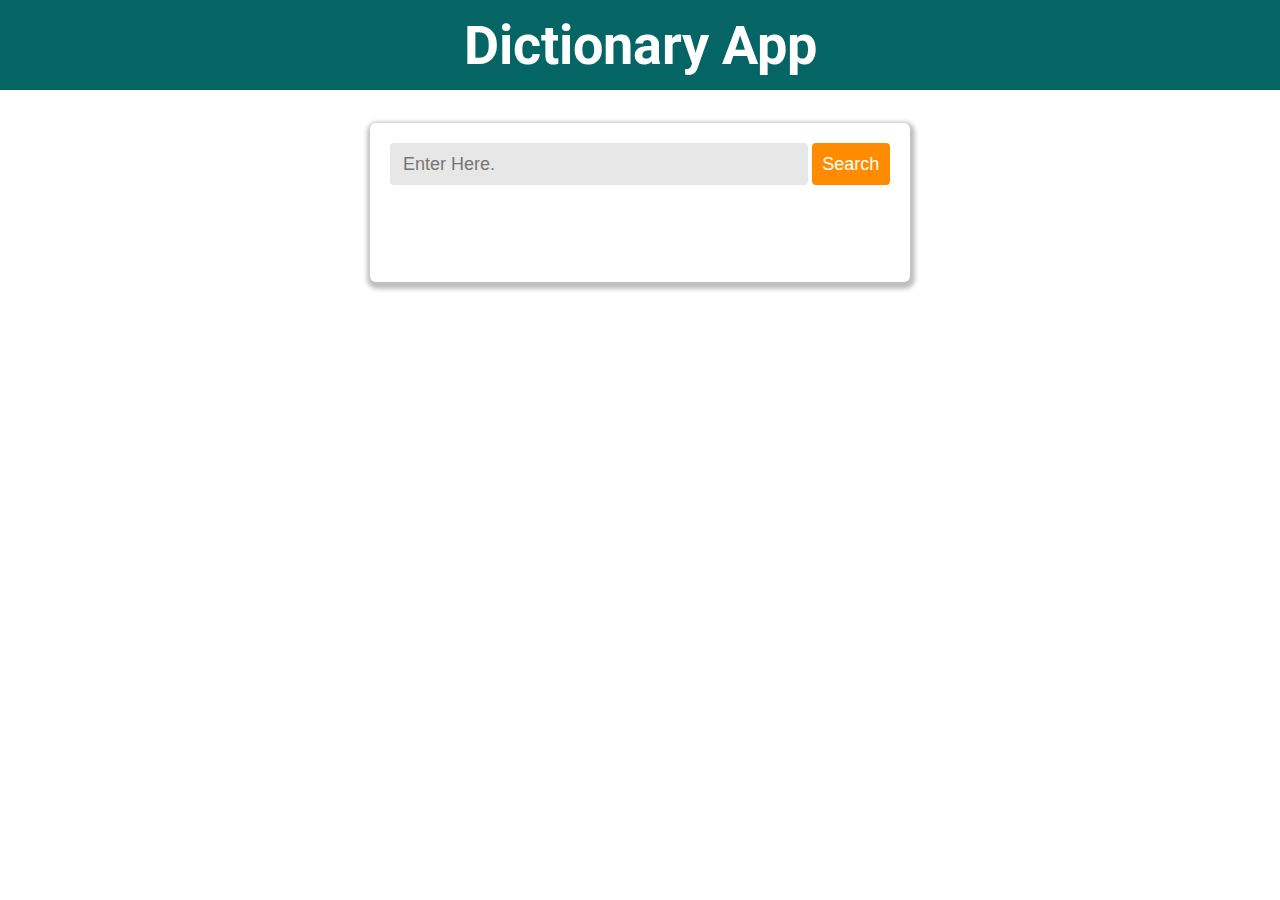
<file: index.html>
<!DOCTYPE html>
<html lang="en">
<head>
    <meta charset="UTF-8">
    <meta name="viewport" content="width=device-width, initial-scale=1.0">
    <title>Document</title>
    <link rel="stylesheet" href="index.css">
    <link href="https://fonts.googleapis.com/css2?family=Abril+Fatface&family=Catamaran:wght@200&family=Courgette&family=Dancing+Script:wght@700&family=Edu+TAS+Beginner:wght@700&family=Lato:wght@300;900&family=Mukta:wght@700&family=Mulish:wght@300&family=Open+Sans&family=PT+Sans:ital,wght@1,700&family=Poppins:wght@300&family=Raleway:wght@100&family=Roboto&family=Roboto+Condensed:wght@700&family=Roboto+Slab&display=swap" rel="stylesheet">

</head>
<body>
    <nav>
        <h1>Dictionary App</h1>
    </nav>
    <div class="container">
         <div class="searchBar">
            <input type="text" placeholder="Enter Here." id="searchInput">
            <button id="searchBtn">Search</button>

         </div>
         <div class="text">         

         </div>
    </div>
    <script src="index.js"></script>
</body>
</html>
</file>
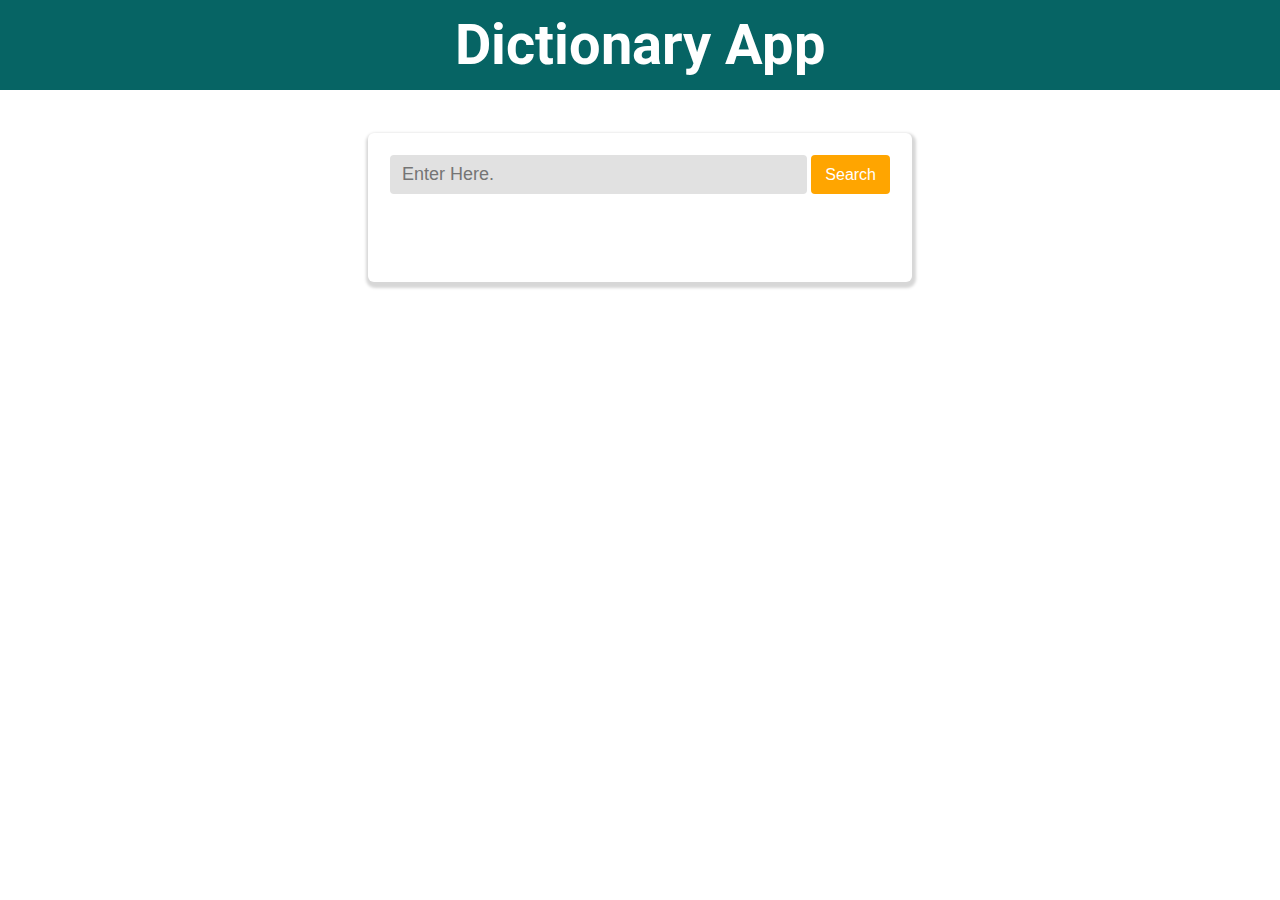
<file: app.html>
<!DOCTYPE html>
<html lang="en">
<head>
    <meta charset="UTF-8">
    <meta name="viewport" content="width=device-width, initial-scale=1.0">
    <title>Document</title>
    <link rel="stylesheet" href="app.css">
    <link href="https://fonts.googleapis.com/css2?family=Abril+Fatface&family=Catamaran:wght@200&family=Courgette&family=Dancing+Script:wght@700&family=Edu+TAS+Beginner:wght@700&family=Lato:wght@300;900&family=Mukta:wght@700&family=Mulish:wght@300&family=Open+Sans&family=PT+Sans:ital,wght@1,700&family=Poppins:wght@300&family=Raleway:wght@100&family=Roboto&family=Roboto+Condensed:wght@700&family=Roboto+Slab&display=swap" rel="stylesheet">
</head>
<body>
    <nav>
        <h1>Dictionary App</h1>
    </nav>
    <div class="container">
        <div class="searchBar">
            <input type="text" placeholder="Enter Here." id="searchInput">
            <button id="searchBtn">Search</button>
        </div>
        <div class="text">
            
        </div>
    </div>
    <script src="app.js"></script>
</body>
</html>
</file>
<file: index.css>
body{
    font-family: 'Roboto', sans-serif;
}
*{
    margin: 0%;
    padding: 0%;
}
 
.container{
   width: 500px;
   padding: 20px;
   background-color: #fff;
   border-radius: 6px;
   box-shadow: 1px 3px 4px 4px rgb(192, 192, 192);
   margin: auto;
   margin-top: 33px;
}
.container .searchBar{
    display: flex;
    gap: 4px;
}
.container input{
    width: 80%;
    padding: 13px;
    height: 16px;
    font-size: 18px;
    border: none;
    outline: none;
    background-color: #e8e7e7;
    border-radius: 4px;
}
.container button{
    width: 80px;
    border: none;
    background-color: rgb(255, 140, 0);
    color: white;
    font-size: 18px;
    border-radius: 4px;
}
.text{
    margin-top: 33px;
    padding: 22px;
}
.text p{
    font-size: 18px;
    margin-top: 15px;
}
.text a{
   padding: 5px 16px;
   background-color: rgb(255, 128, 0);
    color: white;
    font-size: 19px;
    text-decoration: none;
    position: relative;
    top: 23px;
    
}
.text #type{
    margin-top: -1px;
    color: rgb(99, 99, 99);
    
}
.text p span{
    color: rgb(77, 77, 77);
}
.text h1{
    text-align: center;
}
nav{
    background-color: rgb(5, 100, 100);
    color: white;
    text-align: center;
    height: 90px;
    display: flex;
    justify-content: center;
    align-items: center;
    align-items: center;
    font-size: 27px;
}

@media screen and (max-width:600px){
    .container{
        width: 80%;
    }
}

@media screen and (max-width:350px){
    nav{
        font-size: 22px;
    }
}
</file>
<file: app.css>
*{
    margin: 0%;
    padding: 0%;
}

body{
    font-family: 'Roboto', sans-serif;
}
nav{
    display: flex;
    justify-content: center;
    align-items: center;
    background-color: rgb(6, 100, 100);
    color: white;
    font-size: 28px;
    height: 90px;
}
.container{
    width: 500px;
    padding: 22px;
    background-color: #fff;
    box-shadow: 1px 3px 3px 3px rgb(215, 215, 215);
    border-radius: 6px;
    position: relative;
    top: 43px;
    margin: auto;
}
.searchBar{
    display: flex;
    gap: 4px;
}
.container input{
    width: 80%;
    padding: 12px;
    height: 15px;
    border: none;
    outline: none;
    background-color: #e1e1e1;
    font-size: 18px;
    border-radius: 4px;
}
.searchBar button{
    width: 80px;
    background-color: orange;
    color: white;
    font-size: 16px;
    border-radius: 4px;
    border: none;
}
.text{
    padding: 22px;
    margin-top: 22px;
}
.text p{
    margin-top: 18px;
}
.text a{
    padding: 6px 20px;
    background-color: orange;
    color: white;
    text-decoration: none;
    font-size: 18px;
    position: relative;
    top: 16px;
}
.text span{
    color: rgb(92, 91, 91);
}

@media screen and (max-width:600px){
    .container{
        width: 80%;
    }
}
</file>
